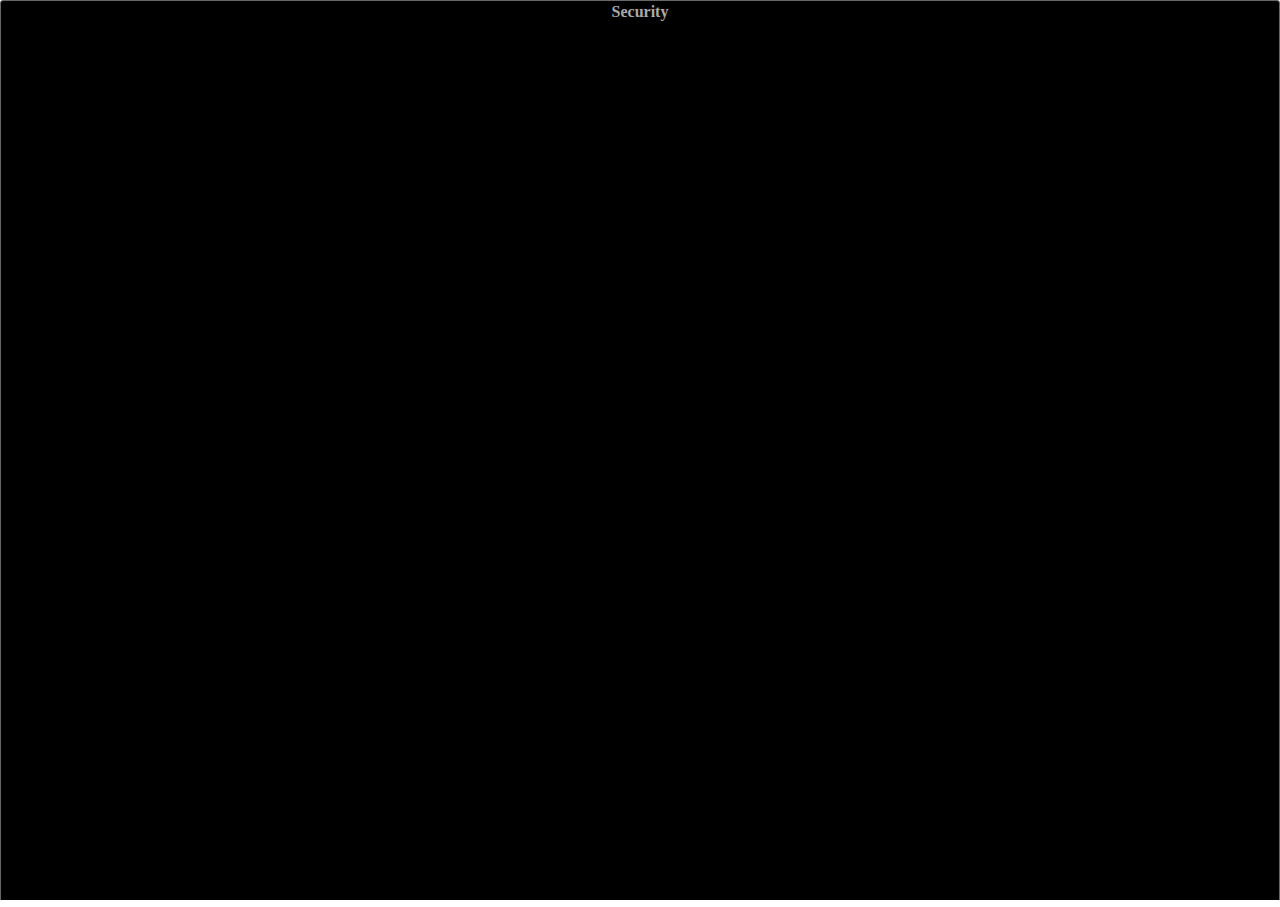
<file: lab/dashboard/dashboard.htm>
<!DOCTYPE html>
<html>
<head>
	<meta charset="UTF-8">
	<meta name="viewport" content="width=device-width, initial-scale=1.0">
	<title>Dashboard</title>
	<link rel="stylesheet" href="dashboard.css">
</head>
<body>
	<div id="dashboard"></div>
 <script src="./dashboard.js"></script>
 <script>
 	/*
var objConfig = {
	 "id":'dashboard'
	,"label": 'Security'
	,"state": 0
	,"states":[
		 { "label": 'ok', "detail":'min', "style": 'state-ok' }
		,{ "label": 'info', "detail":'state', "style": 'state-info' }
		,{ "label": 'warn', "detail":'stat', "style": 'state-warn' }
		,{ "label": 'alert', "detail":'data', "style": 'state-alert' }
	],"kids":[
		 { "id":'prod1', "label":'prod 1', "state":1, "detail":'some detail'}
		,{ "id":'prod2', "label":'prod 2', "state":2, "kids":[
			 {"id":'server1', "label":'server 1', "state":1}
			,{"id":'server2', "label":'server 2', "state":1}
			,{"id":'server3', "label":'server 3', "state":1}
			,{"id":'server4', "label":'server 4', "state":3, "kids":[
				 {"id":'service1', "label":'service 1', "state":3}
				,{"id":'service2', "label":'service 2', "state":0}
			]}
		]}
	]
};
*/

var objConfig = {
	 "id":'dashboard'
	,"label": 'Security'
	,"state": 0
	,"limit":3
	,"states":[
		 { "label": 'hidden', "detail":'none', "style": 'state-hide' }
		,{ "label": 'ok', "detail":'min', "style": 'state-ok', "ttl":3000 }
		,{ "label": 'info', "detail":'state', "style": 'state-info',"ttl":3000 }
		,{ "label": 'warn', "detail":'stat', "style": 'state-warn',"ttl":15000 }
		,{ "label": 'alert', "detail":'data', "style": 'state-alert' }
	],"kids":[
		 { "id":'Production', "label":'Production', "state":null, "detail":'',"kids":[
		 	 {"id":'Production_ATL', "label":'ATL', "state":null, "detail":'',"last_updated":'1 hour ago', "kids":[
		 	 	 {"id":'Production_ATL_Network', "label":'Network', "state":0, "detail":''}
		 	 	,{"id":'Production_ATL_Appliances', "label":'Appliances', "state":0, "detail":''}
		 	 	,{"id":'Production_ATL_Servers', "label":'Servers', "state":0, "detail":''}
		 	 	,{"id":'Production_ATL_Services', "label":'Services', "state":0, "detail":''}
		 	 ]}
		 	,{"id":'Production_TUL', "label":'TUL', "state":null, "detail":'',"kids":[
		 	 	 {"id":'Production_TUL_Network', "label":'Network', "state":0, "detail":''}
		 	 	,{"id":'Production_TUL_Appliances', "label":'Appliances', "state":0, "detail":''}
		 	 	,{"id":'Production_TUL_Servers', "label":'Servers', "state":0, "detail":''}
		 	 	,{"id":'Production_TUL_Services', "label":'Services', "state":0, "detail":''}
		 	 ]}
		 ]}
		,{ "id":'NotProduction', "label":'Not Production', "state":null, "detail":'',"kids":[
			 {"id":'NotProduction_Dev', "label":'Dev', "state":null, "detail":'',"kids":[
		 	 	 {"id":'NotProduction_Dev_Network', "label":'Network', "state":0, "detail":''}
		 	 	,{"id":'NotProduction_Dev_Appliances', "label":'Appliances', "state":0, "detail":''}
		 	 	,{"id":'NotProduction_Dev_Servers', "label":'Servers', "state":0, "detail":''}
		 	 	,{"id":'NotProduction_Dev_Services', "label":'Services', "state":0, "detail":''}
		 	 ]}
			,{"id":'NotProduction_Stage', "label":'Stage', "state":null, "detail":'',"kids":[
		 	 	 {"id":'NotProduction_Stage_Network', "label":'Network', "state":0, "detail":''}
		 	 	,{"id":'NotProduction_Stage_Appliances', "label":'Appliances', "state":0, "detail":''}
		 	 	,{"id":'NotProduction_Stage_Servers', "label":'Servers', "state":0, "detail":''}
		 	 	,{"id":'NotProduction_Stage_Services', "label":'Services', "state":0, "detail":''}
		 	 ]}
		 	,{"id":'NotProduction_Cert', "label":'Cert', "state":null, "detail":'',"kids":[
		 	 	 {"id":'NotProduction_Cert_Network', "label":'Network', "state":0, "detail":''}
		 	 	,{"id":'NotProduction_Cert_Appliances', "label":'Appliances', "state":0, "detail":''}
		 	 	,{"id":'NotProduction_Cert_Servers', "label":'Servers', "state":0, "detail":''}
		 	 	,{"id":'NotProduction_Cert_Services', "label":'Services', "state":0, "detail":''}
		 	 ]}
		 ]}
		,{ "id":'Backoffice', "label":'Backoffice', "state":null, "detail":'',"kids":[
			 {"id":'Backoffice_Network', "label":'Network', "state":null, "detail":''}
			,{"id":'Backoffice_Peripherals', "label":'Peripherals', "state":null, "detail":''}
			,{"id":'Backoffice_Servers', "label":'Servers', "state":null, "detail":''}
			,{"id":'Backoffice_Employees', "label":'Employees', "state":null, "detail":''}
		 ]}
		,{ "id":'Outside', "label":'Outside', "state":null, "detail":'',"kids":[
			 {"id":'Outside_Brand', "label":'Brand', "state":null, "detail":''}
			,{"id":'Outside_Partners', "label":'Partners', "state":null, "detail":''}
			,{"id":'Outside_Customers', "label":'Customers', "state":null, "detail":''}
			,{"id":'Outside_DLP', "label":'Accounts and Data', "state":null, "detail":''}
		 ]}
	]
};
var i=0;
var fnTest=function(){
	//get a random node and set it to a random state with some details and repeat
	//get random state
	var intState=Math.floor(Math.random() * objConfig.states.length);
	if(typeof objConfig.states[intState] === 'undefined'){ intState=null; }
	//get random object
	//console.log(fnRandObject(objConfig));
	var objUpdate = dashboard.fnRandObject();
	objUpdate.state=intState;
	if(intState !== null){ objUpdate.style=objConfig.states[intState].style; }
	return {"id":objUpdate.id,"state":intState,"detail":{"sample":"data:"+ i++}};
};

var dashboard = new Dashboard(objConfig);
dashboard.init();
//var objConfig = fnCleanLayout(objConfig);
//fnCreateLayout(objConfig,fnTest);

setInterval(function(){
	//pass in full config and the object to be updated
	dashboard.fnUpdateElement(fnTest());
	dashboard.fnScan();
}, 2000);
 	
 </script>
</body>
</html>
</file>
<file: lab/dashboard/dashboard.css>
html,body { height: 100%; margin: 0px; padding: 0px; overflow-y:hidden;}
#dashboard{ 
	height:100%;
	background: #000;
	color:#aaa;
	margin:0;
	padding-bottom:5px;
}
.btn{ display:inline; padding:3px; border:1px solid #666; border-radius: 1px; font-weight: bold; }
pre{margin:0;}
.dashboard-container{ margin:2px; display:flex; flex-direction: column; border:1px solid #666; border-radius:3px; overflow:hidden;}
.dashboard-detail{padding-left:5px;}
.dashboard-label{ font-weight:bold; text-align: center; padding:2px; }
.dashboard-kids{ display:flex; flex-grow:1; }
.dashboard-columns{ flex-direction: row }
.dashboard-rows{ flex-direction: column;}
.dashboard-hide{ display:none; }
div.dashboard-control-close, div.dashboard-control-expand, div.dashboard-control-downgrade{ display:none; }
div.dashboard-label:hover div.dashboard-control-close{display:inline-block;float:right; cursor:pointer;}
div.dashboard-label:hover div.dashboard-control-expand{display:inline-block;float:left; cursor:pointer;}
div.dashboard-label:hover div.dashboard-control-downgrade{display:inline-block;float:right; cursor:pointer;margin-right:5px;}

.state-default{ background:#222; color:#aaa;}
.state-ok{ background:#222; flex-shrink:1; transition: all .5s ease-in-out;
	/* box-shadow: inset 0 0 20px #7ccc63; */
	border-left: 5px solid #7ccc63;
}
.state-info{ background:#222; flex-shrink:1;
	/* box-shadow: inset 0 0 20px #bdc3c7; */
	border-left: 5px solid #bdc3c7;
}
.state-warn{ background:#222; flex-grow:1;
	/* box-shadow: inset 0 0 20px #f39c12; */
	border-left: 5px solid #f39c12;
}
.state-alert{ background:#222; flex-grow:1; transition: all .5s ease-in-out;
	/* box-shadow: inset 0 0 20px #e74c3c;  */
	border-left: 5px solid #e74c3c;
}

.dashboard-kids .state-default{ flex-grow:1; }
.dashboard-kids .state-hide{ display:none; }
.dashboard-kids .state-ok{ flex-shrink:1; }
.dashboard-kids .state-info{ flex-shrink:1; }
.dashboard-kids .state-warn{ flex-grow:1; }
.dashboard-kids .state-alert{ flex-grow:1; }

.string { color: #b5bd68; }
.number { color: #de935f; }
.boolean { color: #81a2be; }
.null { color: #b294bb; }
.key { color: #cc6666; }
</file>
